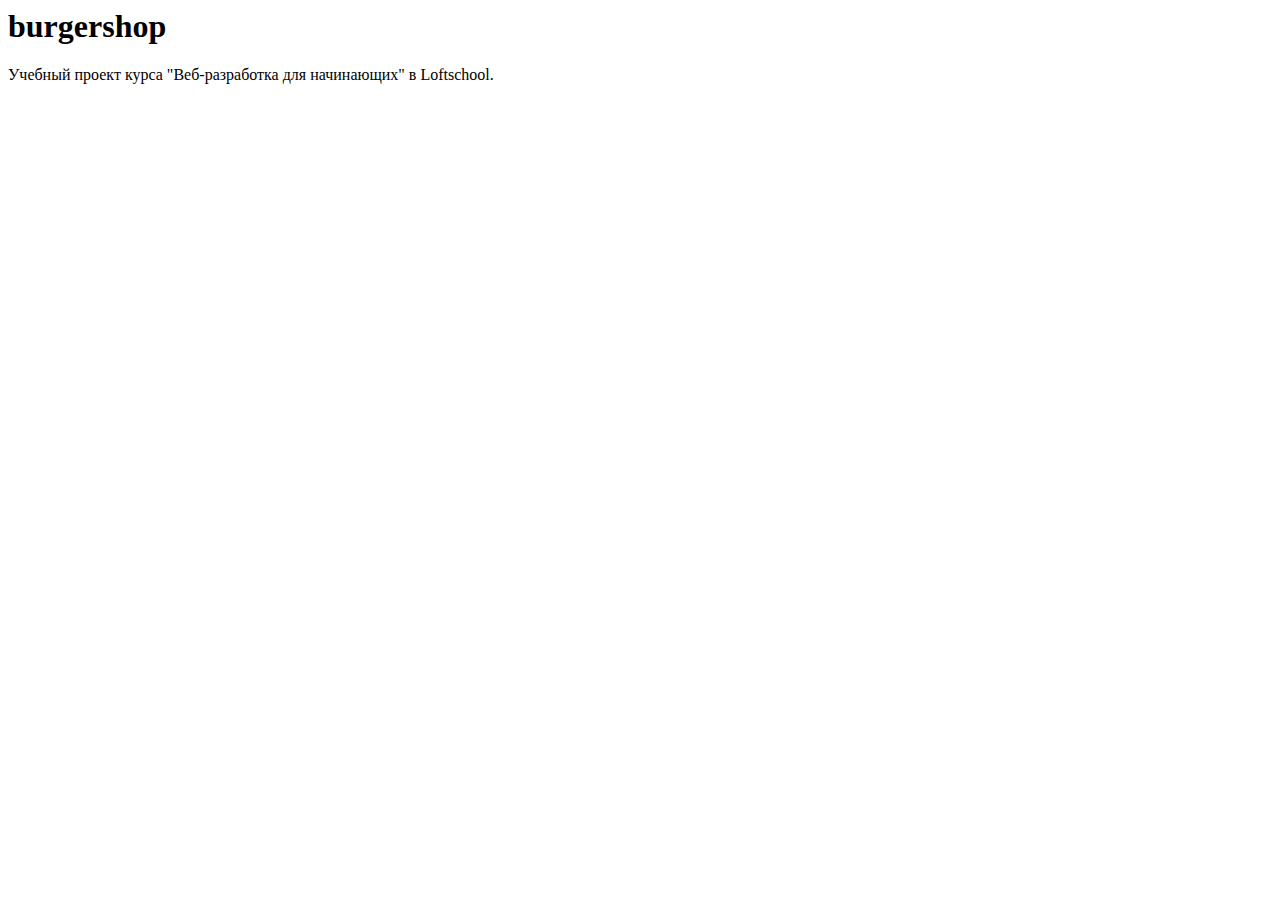
<file: README.html>
<html>
      <head>
        <meta charset="UTF-8">
        <title>README.md</title>
      </head>
      <body>
        <h1 id="burgershop">burgershop</h1>
<p>Учебный проект курса &quot;Веб-разработка для начинающих&quot; в Loftschool.</p>

      </body>
    </html>
</file>
